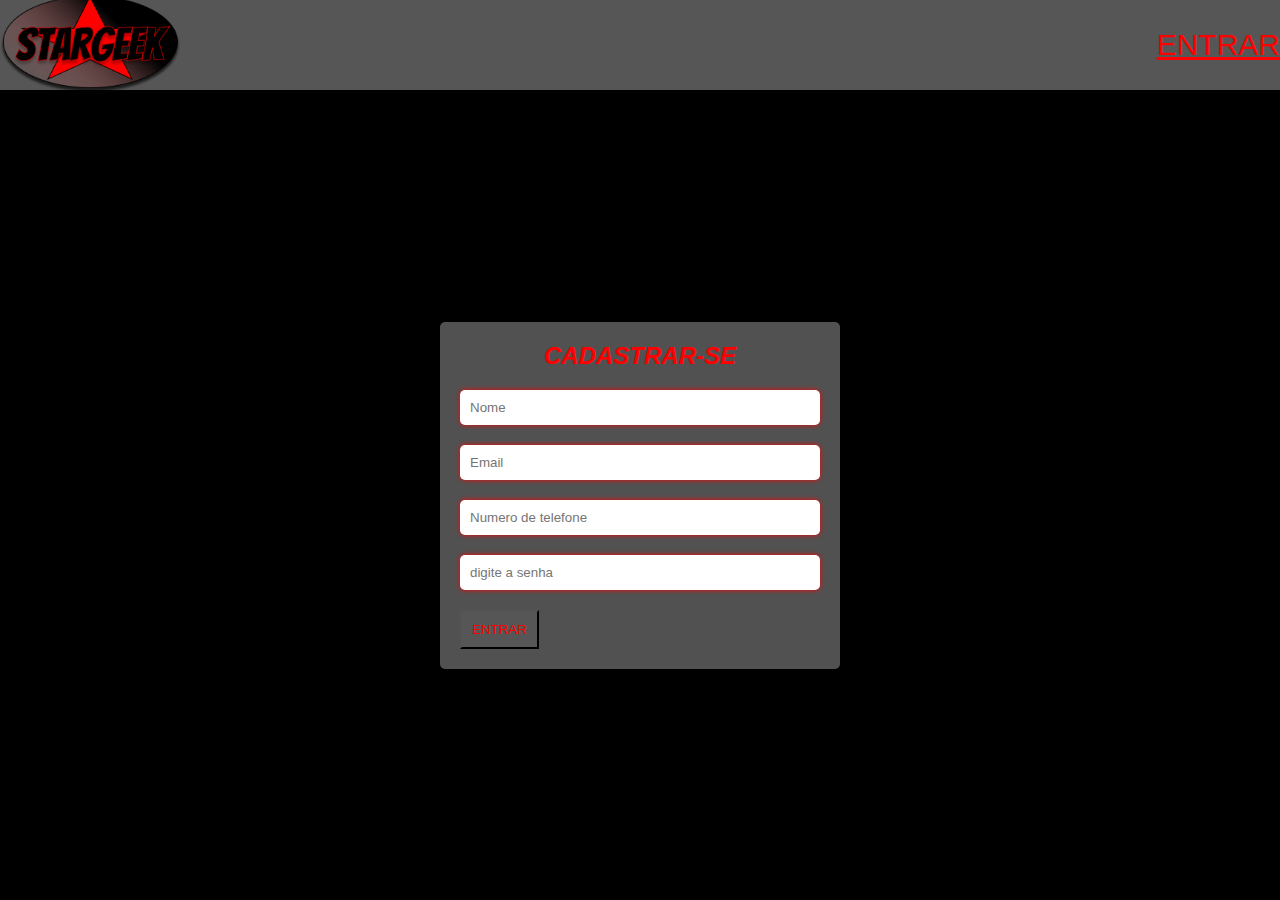
<file: cadastro.html>
<!DOCTYPE html5>
<html lang="en">

<head>
    <meta charset="UTF-8">
    <meta http-equiv="X-UA-Compatible" content="IE=edge">
    <meta name="viewport" content="width=device-width, initial-scale=1.0">
    <title>Document</title>
    <link rel="stylesheet" href="css/stylelogin.css">
</head>

<body>

    <header>
        <img src="img/stargeek.png" alt="">

        <a href="login.html">
            ENTRAR</a>

    </header>

    <main>
        <form>
            <h2><i>CADASTRAR-SE</i></h2>
    
            <input type="password" placeholder="Nome">
            <input type="password" placeholder="Email">
            <input type="password" placeholder="Numero de telefone">
            <input type="password" placeholder="digite a senha">
            <input type="submit" value="ENTRAR">
        </form>
    </main>
</body>

</html>
</file>
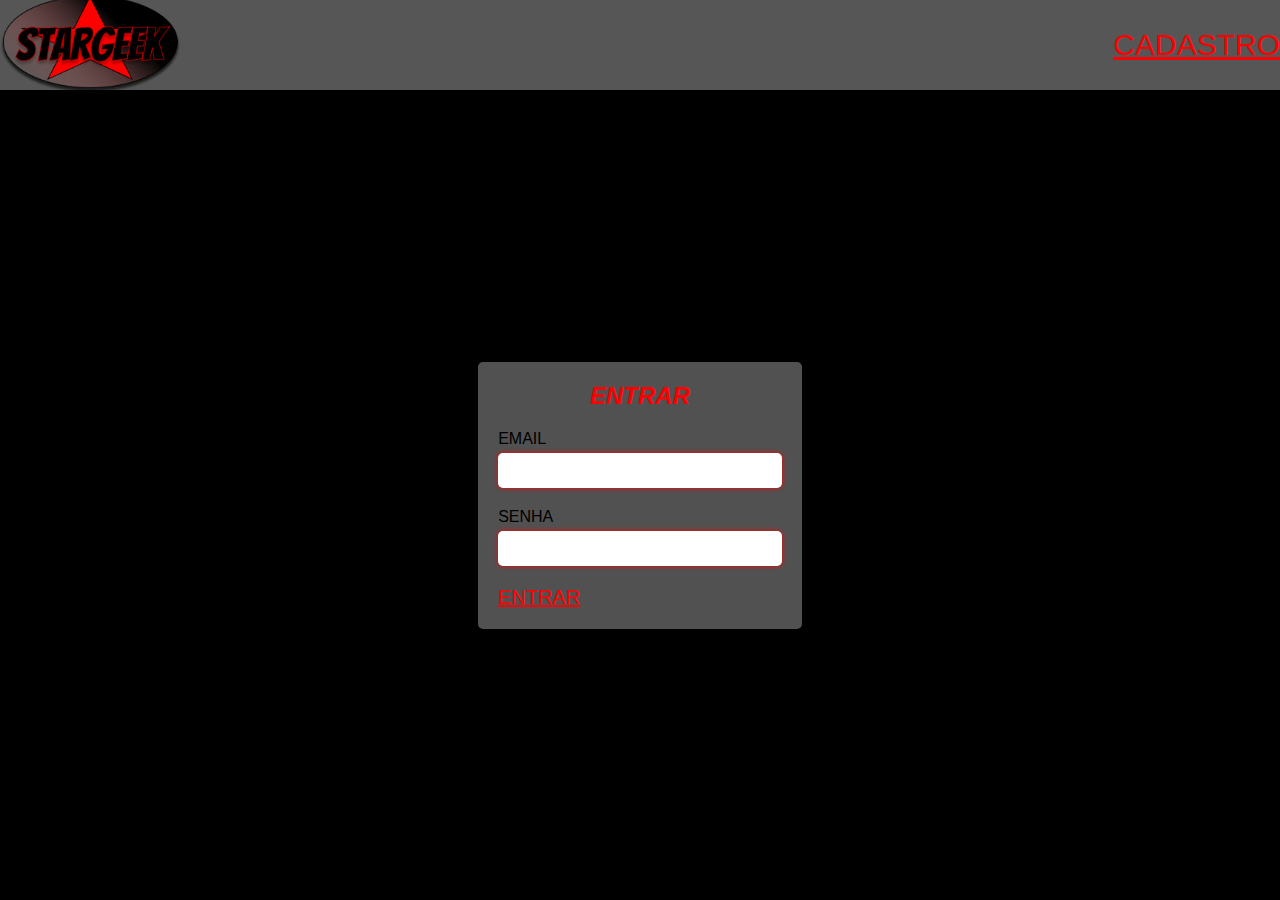
<file: login.html>
<!DOCTYPE html5>
<html lang="en">

<head>
    <meta charset="UTF-8">
    <meta http-equiv="X-UA-Compatible" content="IE=edge">
    <meta name="viewport" content="width=device-width, initial-scale=1.0">
    <title>Document</title>
    <link rel="stylesheet" href="css/stylelogin.css">
</head>

<body>

    <header>
        <img src="img/stargeek.png" alt="">
        <a href="cadastro.html">
            CADASTRO</a>
        

    </header>

    <main>
        <form>
            <h2><i>ENTRAR</i></h2>
            <label for="username">EMAIL</label>
            <input type="text" id="username" name="username">
            <label for="password">SENHA </label>
            <input type="password" id="password" name="password">
            <a href="conteudo.html">
                ENTRAR</a>
        </form>
    </main>
</body>

</html>
</file>
<file: css/stylelogin.css>
* {
    margin: 0;
    padding: 0;
    box-sizing: border-box;
}


body {
  background-color: #000000;
  font-family: Arial, sans-serif;
}

form {
  background-color: #515151;
  max-width: 400px;
  margin: 0 auto;
  padding: 20px;
  border-radius: 5px;
  box-shadow: 0px 0px 10px rgba(0, 0, 0, 0.1);
}

h2 {
  text-align: center;
  margin-bottom: 20px;
  color: red;
}

label {
  display: block;
  margin-bottom: 5px;
}

input[type="text"],
input[type="password"] {
  width: 100%;
  padding: 10px;
  margin-bottom: 20px;
  border-radius: 5px;
  border: none;
  box-shadow: 0px 0px 5px rgb(255, 0, 0);
}

input[type="submit"] {
  background-color: #565656;
  color: rgb(255, 0, 0);
  padding: 10px
}

header {
    height: 10%;
    background-color: #565656;

    display: flex;
    align-items: center;
    justify-content: space-between
}
header img {
    width: 200px;
}

main {
    display: flex;
    justify-content: center;
    align-items: center;
    height: 90%;
}

header h2{
    color: red;
    text-align: right;
}
form a{
    color: red;
    text-align: center;
    font-size: 20px;
}
header a{
    color: red;
    text-align: center;
    font-size: 30px;
}
</file>
